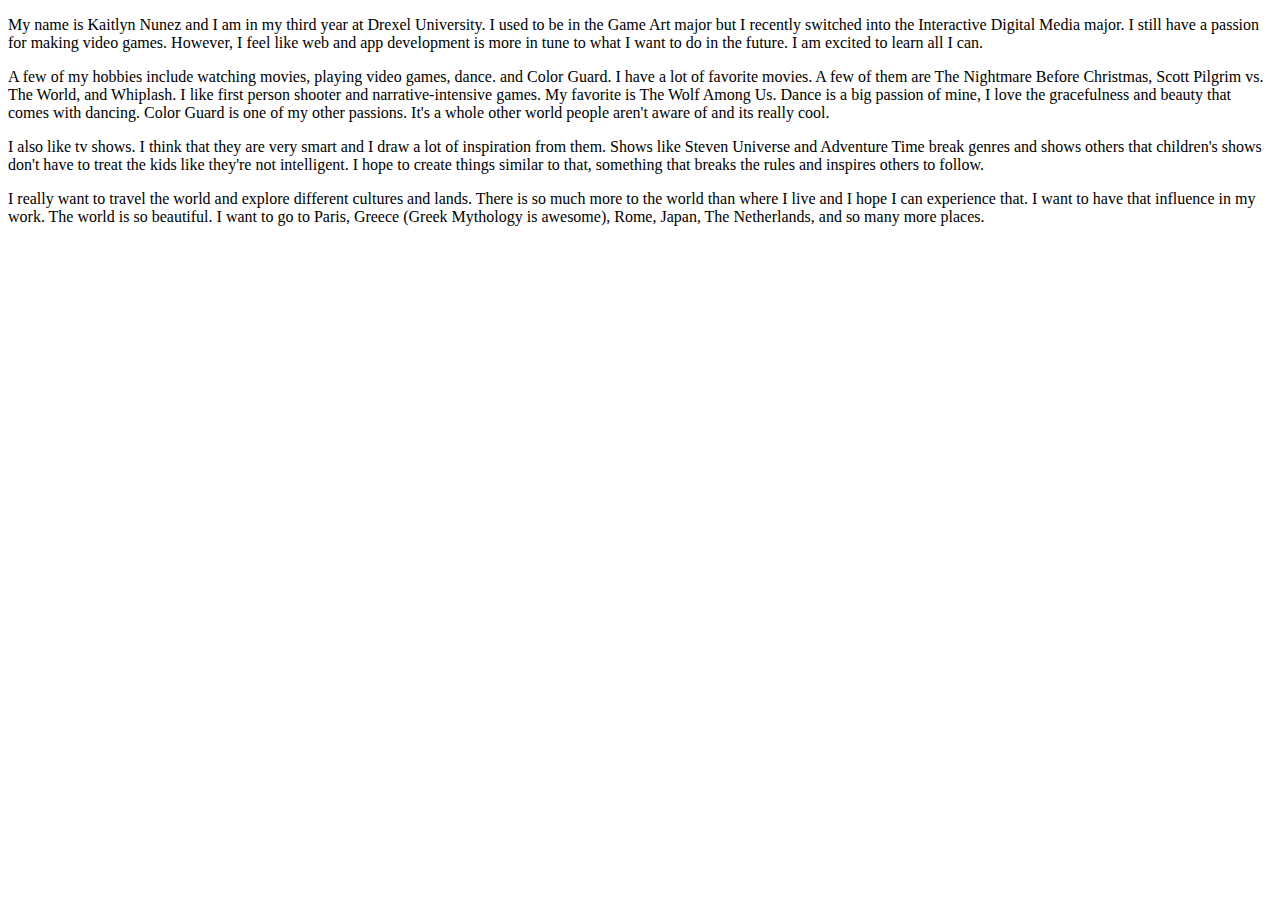
<file: kan63_aboutme.html>
<!DOCTYPE html>
<html lang="eu">
<head>
	<title>About Me</title>
</head>
<body>
	<p>My name is Kaitlyn Nunez and I am in my third year at Drexel University. I used to be in the Game Art major but I recently switched into the Interactive Digital Media major. I still have a passion for making video games. However, I feel like web and app development is more in tune to what I want to do in the future. I am excited to learn all I can.</p>

	<p>A few of my hobbies include watching movies, playing video games, dance. and Color Guard. I have a lot of favorite movies. A few of them are The Nightmare Before Christmas, Scott Pilgrim vs. The World, and Whiplash. I like first person shooter and narrative-intensive games. My favorite is The Wolf Among Us. Dance is a big passion of mine, I love the gracefulness and beauty that comes with dancing. Color Guard is one of my other passions. It's a whole other world people aren't aware of and its really cool.
	</p>

	<p>I also like tv shows. I think that they are very smart and I draw a lot of inspiration from them. Shows like Steven Universe and Adventure Time break genres and shows others that children's shows don't have to treat the kids like they're not intelligent. I hope to create things similar to that, something that breaks the rules and inspires others to follow.</p>

	<p>I really want to travel the world and explore different cultures and lands. There is so much more to the world than where I live and I hope I can experience that. I want to have that influence in my work. The world is so beautiful. I want to go to Paris, Greece (Greek Mythology is awesome), Rome, Japan, The Netherlands, and so many more places.</p>

</body>
</html>
</file>
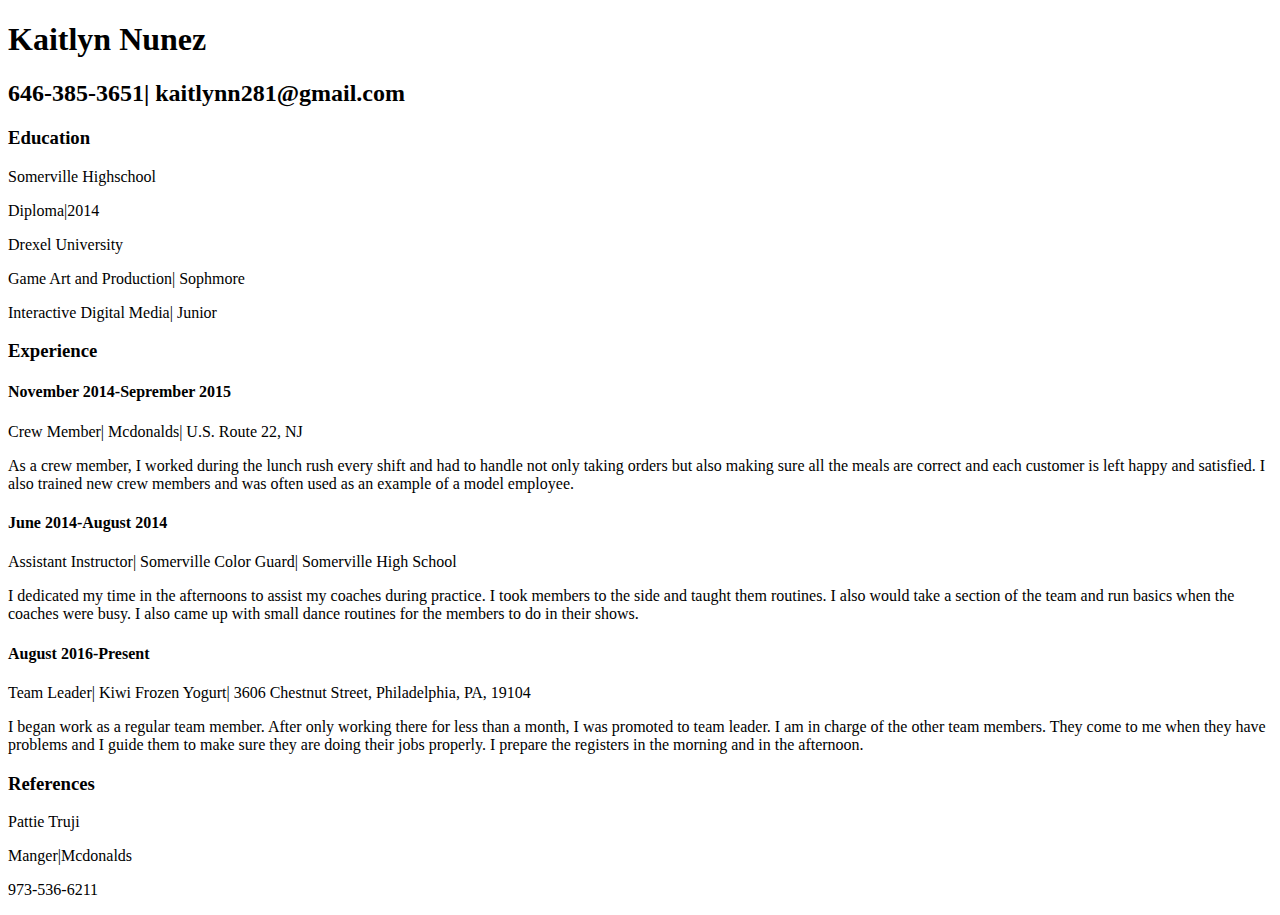
<file: kan63_resume.html>
<!DOCTYPE html>
<html lang="eu">
<head>
	<title>Resume</title>
</head>
<body>
	<h1>Kaitlyn Nunez</h1>
	<h2>646-385-3651| kaitlynn281@gmail.com</h2>

	<h3>Education</h3>
		<p>Somerville Highschool</p>
		<p>Diploma|2014</p>

		<p>Drexel University</p>
		<p>Game Art and Production| Sophmore</p>
		<p>Interactive Digital Media| Junior</p>

	<h3>Experience</h3>
		<h4>November 2014-Seprember 2015</h4>
			<p>Crew Member| Mcdonalds| U.S. Route 22, NJ</p>

			<p>As a crew member, I worked during the lunch rush every shift and had to handle not only taking orders but also making sure all the meals are correct and each customer is left happy and satisfied. I also trained new crew members and was often used as an example of a model employee.</p>

		<h4>June 2014-August 2014</h4>
			<p>Assistant Instructor| Somerville Color Guard| Somerville High School</p>

			<p>I dedicated my time in the afternoons to assist my coaches during practice. I took members to the side and taught them routines. I also would take a section of the team and run basics when the coaches were busy. I also came up with small dance routines for the members to do in their shows.</p>

		<h4>August 2016-Present</h4>
			<p>Team Leader| Kiwi Frozen Yogurt| 3606 Chestnut Street, Philadelphia, PA, 19104</p>

			<p>I began work as a regular team member. After only working there for less than a month, I was promoted to team leader. I am in charge of the other team members. They come to me when they have problems and I guide them to make sure they are doing their jobs properly. I prepare the registers in the morning and in the afternoon.</p>

	<h3>References</h3>

		<p>Pattie Truji</p>
		<p>Manger|Mcdonalds</p>
		<p>973-536-6211</p>

</body>
</html>
</file>
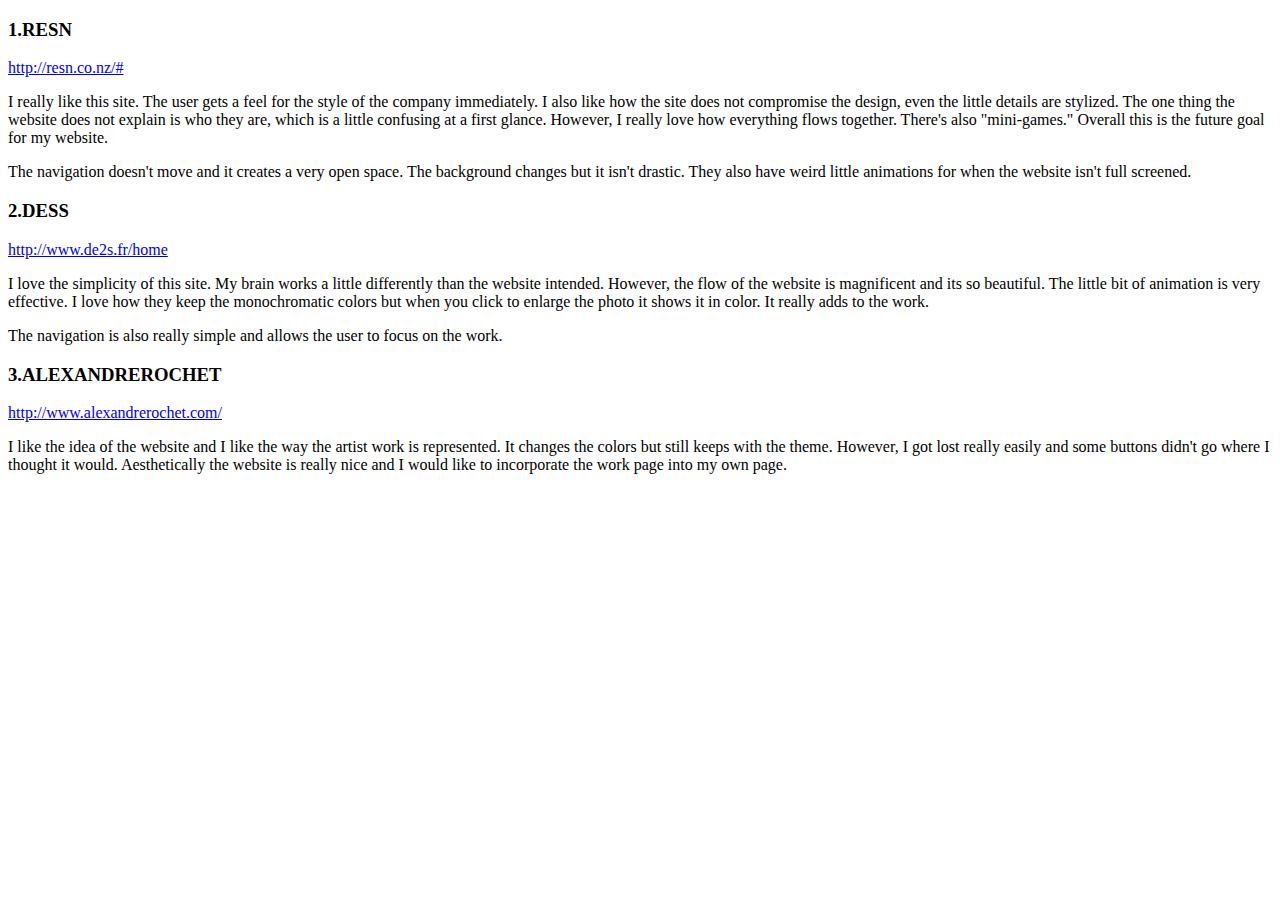
<file: kan63_webinspo.html>
<!DOCTYPE html>
<html lang="eu">
<head>
	<title>Website Inspiration</title>
</head>
<body>
	<h3>1.RESN</h3>
	<a href="http://resn.co.nz/#" target="_blank">http://resn.co.nz/#</a>

	<p>I really like this site. The user gets a feel for the style of the company immediately. I also like how the site does not compromise the design, even the little details are stylized. The one thing the website does not explain is who they are, which is a little confusing at a first glance. However, I really love how everything flows together. There's also "mini-games." Overall this is the future goal for my website. </p>

	<p>The navigation doesn't move and it creates a very open space. The background changes but it isn't drastic. They also have weird little animations for when the website isn't full screened.</p>

	<h3>2.DESS</h3>
	<a href="http://www.de2s.fr/home" target="_blank">http://www.de2s.fr/home</a>

	<p>I love the simplicity of this site. My brain works a little differently than the website intended. However, the flow of the website is magnificent and its so beautiful. The little bit of animation is very effective. I love how they keep the monochromatic colors but when you click to enlarge the photo it shows it in color. It really adds to the work.</p>

	<p>The navigation is also really simple and allows the user to focus on the work.</p>

	<h3>3.ALEXANDREROCHET</h3>
	<a href="http://www.alexandrerochet.com/" target="_blank">http://www.alexandrerochet.com/</a>

	<p>I like the idea of the website and I like the way the artist work is represented. It changes the colors but still keeps with the theme. However, I got lost really easily and some buttons didn't go where I thought it would. Aesthetically the website is really nice and I would like to incorporate the work page into my own page. </p>

</body>
</html>
</file>
